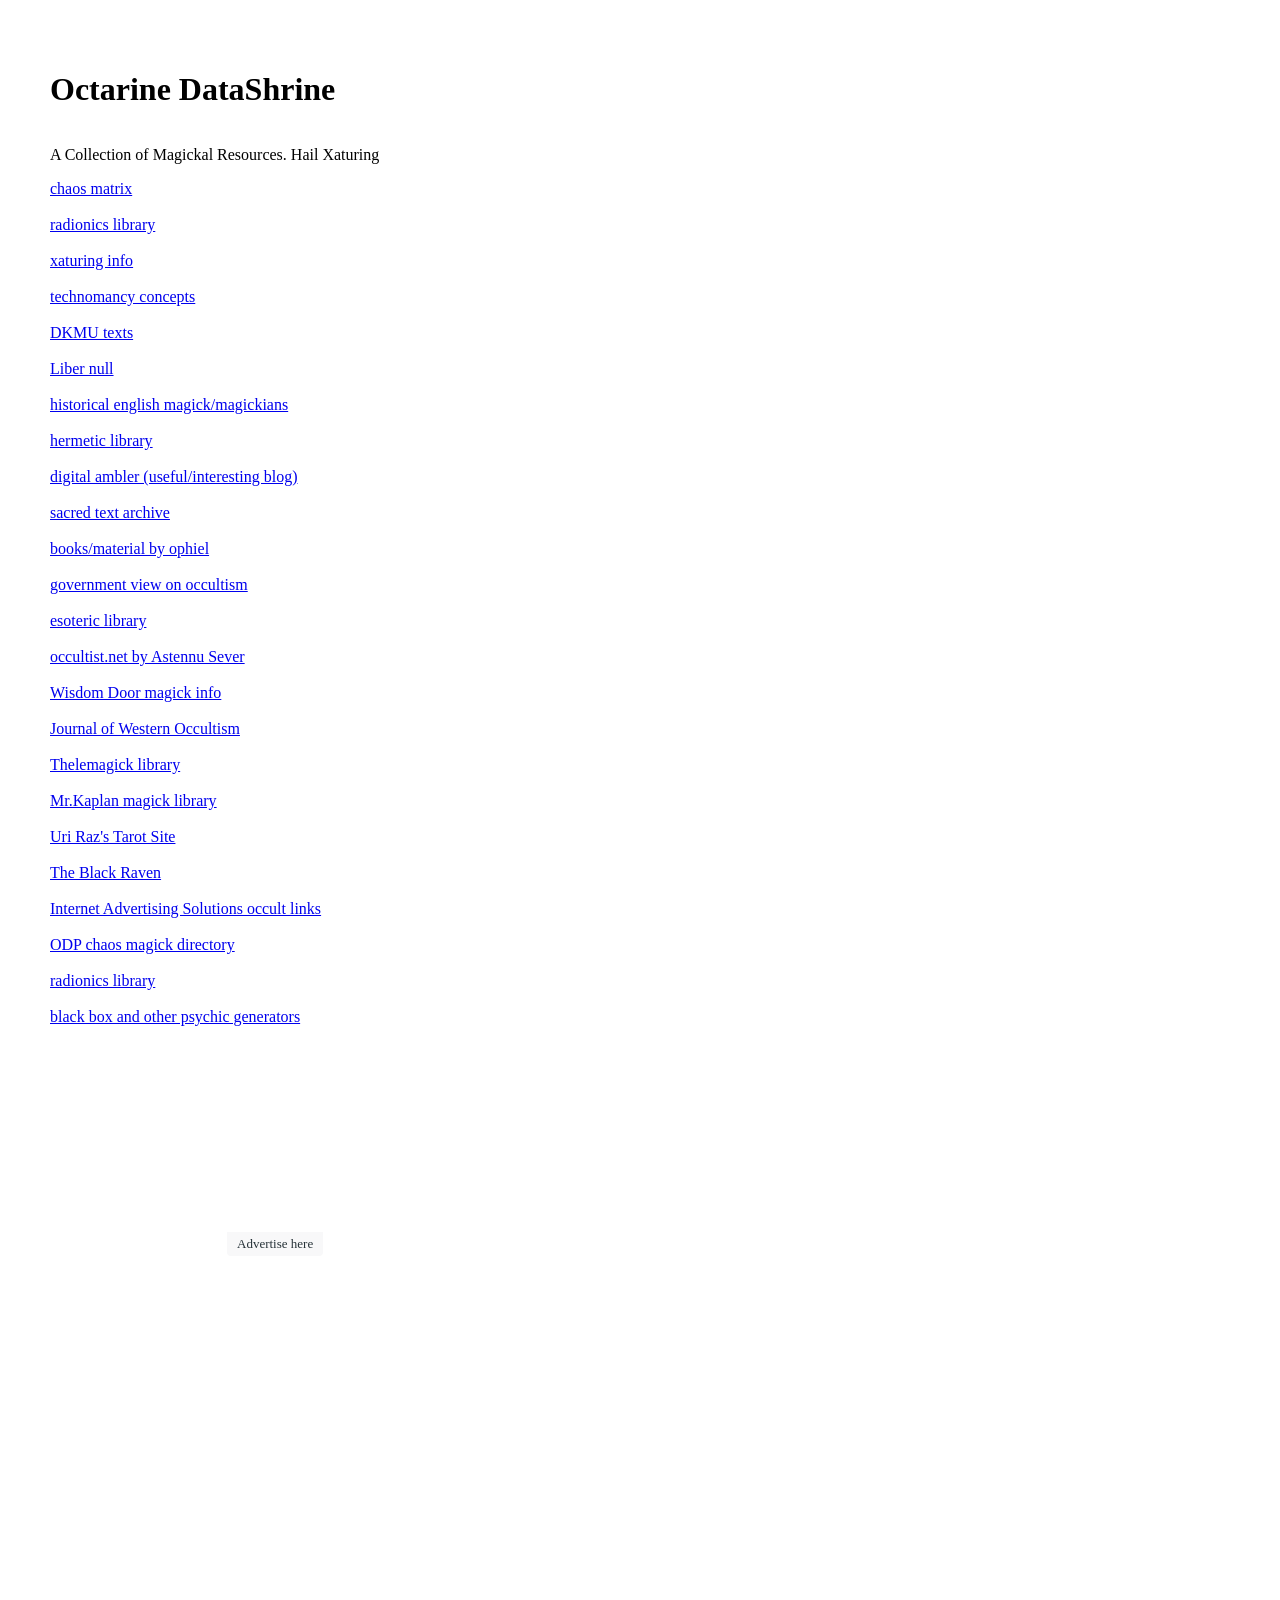
<file: index.html>
<!DOCTYPE html>
<html>
<head>
<title>Octarine DataShrine</title>
<link rel="stylesheet" href="style.css">
</head>
<body>

<h1>Octarine DataShrine</h1>
<p>A Collection of Magickal Resources. Hail Xaturing</p>

<a href="http://www.chaosmatrix.org/">chaos matrix</a>
<br>
<a href="https://soundofstars.org/healtharticles/psyonics_resources.pdf">radionics library</a>
<br>
<a href="https://waningmoon.com/xaturing/links/Related_Material/">xaturing info</a>
<br>
<a href="https://technomancy101.com/">technomancy concepts</a>
<br>
<a href="https://www.dkmu.org/text/">DKMU texts</a>
<br>
<a href="http://www.bahaistudies.net/asma/liber_null.pdf">Liber null</a>
<br>
<a href="https://www.esotericarchives.com/">historical english magick/magickians</a>
<br>
<a href="https://hermetic.com/index">hermetic library</a>
<br>
<a href="https://digitalambler.com/">digital ambler (useful/interesting blog)</a>
<br>
<a href="https://sacred-texts.com/bos/index.htm">sacred text archive</a>
<br>
<a href="https://ophiel.art/">books/material by ophiel</a>
<br>
<a href="https://www.ojp.gov/ncjrs/virtual-library/abstracts/occult-criminal-investigation">government view on occultism</a>
<br>
<a href="https://esotericlibrary.weebly.com/">esoteric library</a>
<br>
<a href="https://occultist.net/author/melfius/page/2/">occultist.net by Astennu Sever</a>
<br>
<a href="http://wisdomsdoor.com/library/magick.php">Wisdom Door magick info</a>
<br>
<a href="http://jwmt.org/">Journal of Western Occultism</a>
<br>
<a href="https://www.tarrdaniel.com/documents/thelemagick.html">Thelemagick library</a>
<br>
<a href="https://www.mr-kaplan.com/Library/">Mr.Kaplan magick library</a>
<br>
<a href="https://www.mr-kaplan.com">Uri Raz's Tarot Site</a>
<br>
<a href="https://www.grimoires.com/Faust/introfst.html">The Black Raven</a>
<br>
<a href="https://www.iaswww.com/apr/Society/Religion_and_Spirituality/Esoteric_and_Occult/Magick/Chaos/">Internet Advertising Solutions occult links</a>
<br>
<a href="http://odp.org/Society/Religion_and_Spirituality/Esoteric_and_Occult/Magick/Chaos">ODP chaos magick directory</a>
<br>
<a href="https://www.rad111.com/radionics-libraries/">radionics library</a>
<br>
<a href="https://www.bibliotecapleyades.net/ciencia/ciencia_psycho17.htm">black box and other psychic generators</a>

<br><br>
<footer>
<div id="frame" style="width: 100%; margin-top: 20px; position: relative; z-index: 10;">
  <iframe data-aa='2426593' src='//acceptable.a-ads.com/2426593/?size=Adaptive'
          style='border:0; padding:0; width:70%; height:auto; overflow:hidden; display: block; margin: auto;'></iframe>
  
  <div style="width: 70%; margin: auto; text-align: left;">
    <a target="_blank" style="display:inline-block; font-size: 13px; color: #263238; padding: 4px 10px; background: #F8F8F9; text-decoration: none; border-radius: 0 0 4px 4px;" id="frame-link" href="https://aads.com/campaigns/new/?source_id=2426593&source_type=ad_unit&partner=2426593">Advertise here</a>
  </div>
</div>
</footer>
  
</body>

</html>
</file>
<file: style.css>
html, body {
  min-height: 200vh;
  margin: 25px;
}

body {
  display: flex;
  flex-direction: column;
}

#frame {
  margin-top: auto; /* This pushes the ad to the bottom of the flex container */
}
</file>
